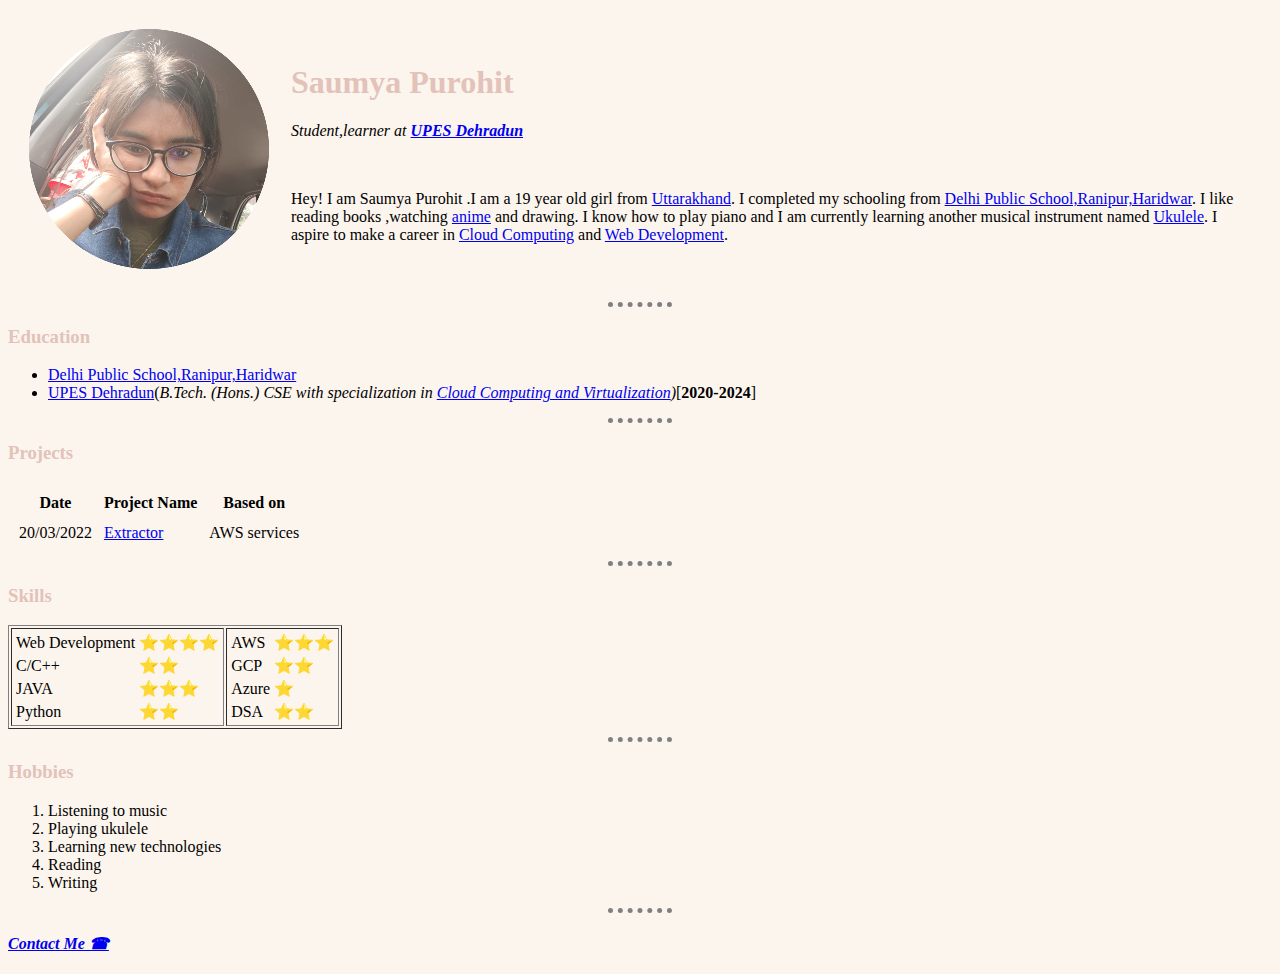
<file: index.html>
<!DOCTYPE html>
<html lang="en" dir="ltr">

<head>
  <meta charset="utf-8">
  <title>🌸Saumya Purohit's Personal Site</title>
  <link rel="stylesheet" href="css/styles.css">
</head>

<body>
  <table cellspacing="20">
    <tr>
      <td><img src="images/me-modified3.png" alt="Saumya profile picture"></td>
      <td><h1>Saumya Purohit</h1>
      <p>
        <em>Student,learner at <strong><a href="https://www.upes.ac.in/">UPES Dehradun</a></strong></em>
      </p>
      <br>
      <p>
        Hey! I am Saumya Purohit .I am a 19 year old girl from <a href="https://uk.gov.in/">Uttarakhand</a>.
        I completed my schooling from <a href="https://dpshardwar.com/">Delhi Public School,Ranipur,Haridwar</a>.
        I like reading books ,watching <a href="https://en.wikipedia.org/wiki/Anime">anime</a> and drawing. I know how to play piano and I am currently learning another musical instrument named <a href="https://en.wikipedia.org/wiki/Ukulele">Ukulele</a>.
        I aspire to make a career in <a href="https://en.wikipedia.org/wiki/Cloud_computing">Cloud Computing</a> and <a href="https://en.wikipedia.org/wiki/Web_development">Web Development</a>.

      </p>
    </td>
    </tr>
  </table>

  <hr>
  <h3>Education </h3>
  <ul>
    <li><a href="https://dpshardwar.com/">Delhi Public School,Ranipur,Haridwar</a></li>
    <li><a href="https://www.upes.ac.in/">UPES Dehradun</a>(<em>B.Tech. (Hons.) CSE with specialization in <a href="https://www.upes.ac.in/course/btech-hons-computer-science-and-engineering-cloud-computing-and-virtualization-technology">Cloud Computing and Virtualization</a>)</em>[<strong>2020-2024</strong>]</li>
  </ul>
  <hr>
  <h3>Projects</h3>
  <table cellspacing="10">
    <thead>
      <tr>
        <th>Date</th>
        <th>Project Name</th>
        <th>Based on</th>
      </tr>
    </thead>
    <tbody>
      <tr>
        <td>20/03/2022</td>
        <td><a href="https://docs.google.com/presentation/d/1v0L8qGHDTlw2pr2gPqmRgX3WxS3FwGUuEva_3RC4dY0/edit?usp=sharing">Extractor</a></td>
        <td>AWS services</td>
      </tr>
    </tbody>
  </table>
  <hr>
  <h3>Skills</h3>
  <table border="1">
    <tr>
      <td>
        <table>
          <tr>
            <td>Web Development</td>
            <td>⭐⭐⭐⭐</td>
          </tr>
          <tr>
            <td>C/C++</td>
            <td>⭐⭐</td>
          </tr>
          <tr>
            <td>JAVA</td>
            <td>⭐⭐⭐</td>
          </tr>
          <tr>
            <td>Python</td>
            <td>⭐⭐</td>
          </tr>
        </table>
      </td>
      <td>
        <table>
          <tr>
            <td>AWS</td>
            <td>⭐⭐⭐</td>
          </tr>
          <tr>
            <td>GCP</td>
            <td>⭐⭐</td>
          </tr>
          <tr>
            <td>Azure</td>
            <td>⭐</td>
          </tr>
          <tr>
            <td>DSA</td>
            <td>⭐⭐</td>
          </tr>
        </table>
      </td>
    </tr>
  </table>
  <hr>
  <h3>Hobbies</h3>
  <ol>
    <li>Listening to music</li>
    <li>Playing ukulele</li>
    <li>Learning new technologies</li>
    <li>Reading</li>
    <li>Writing</li>
  </ol>
  <hr>
  <h4><em><a href="Contact-Me.html">Contact Me ☎</a></em></h4>
</body>

</html>
</file>
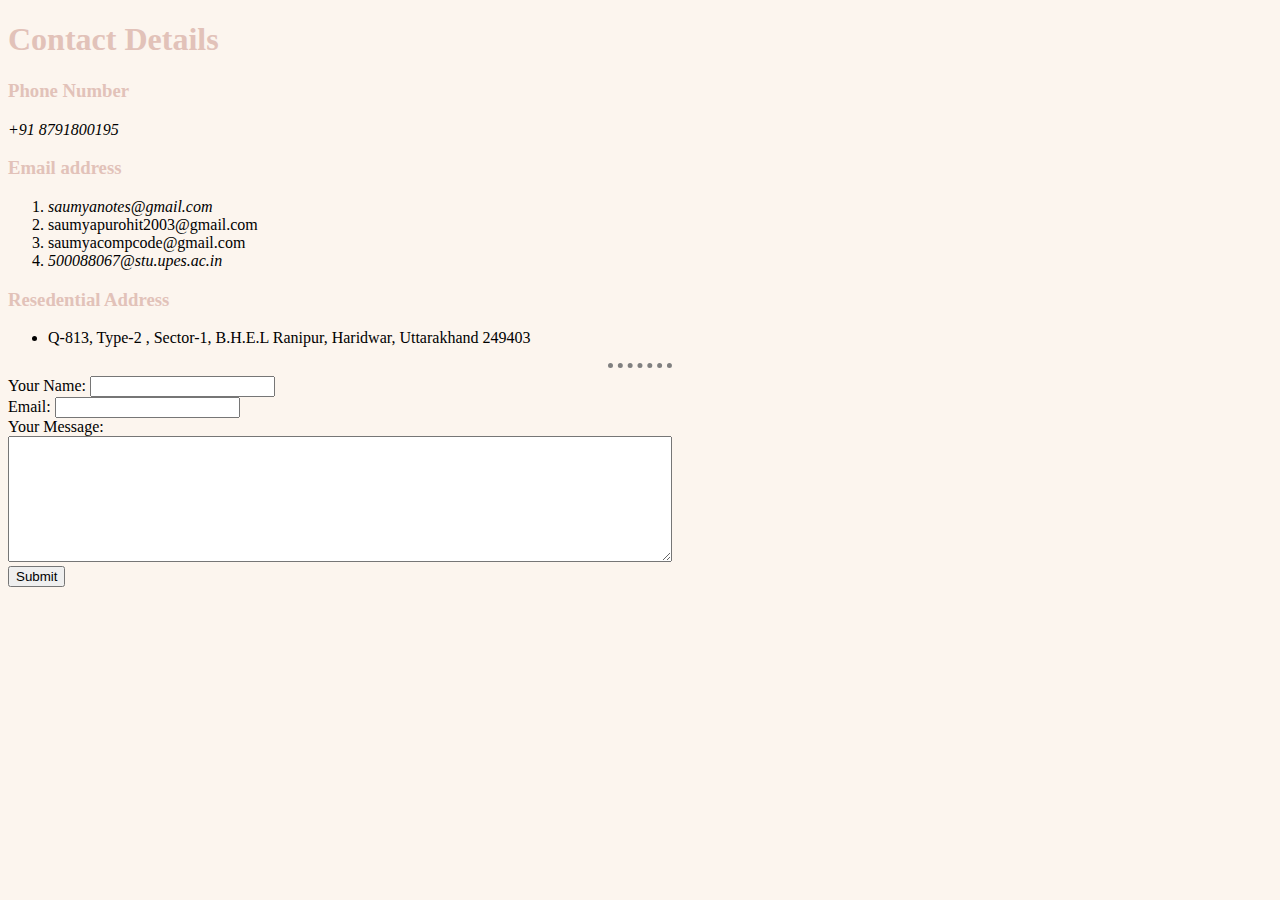
<file: Contact-Me.html>
<!DOCTYPE html>
<html lang="en" dir="ltr">
  <head>
    <meta charset="utf-8">
    <title>☎ Contact Me</title>
    <link rel="stylesheet" href="css/styles.css">
  </head>
  <body>
  <h1>Contact Details</h1>
  <h3>Phone Number</h3>
  <p><em>+91 8791800195</em></p>
  <h3>Email address </h3>
  <ol>
    <li><em>saumyanotes@gmail.com</em></li>
    <li>saumyapurohit2003@gmail.com</li>
    <li>saumyacompcode@gmail.com</li>
    <li><em>500088067@stu.upes.ac.in</em></li>
  </ol>
  <h3>Resedential Address</h3>
  <ul>
    <li><p>Q-813, Type-2 , Sector-1, B.H.E.L Ranipur,
          Haridwar, Uttarakhand 249403 </p></li>
  </ul>
  <hr>
  <form action="mailto:saumyanotes@gmail.com" method="post" enctype="text/plain">
    <label for="">Your Name: </label>
    <input type="text" name="yourName" value="">
    <br>
    <label for="">Email: </label>
    <input type="email" name="yourMail" value="">
    <br>
    <label for="">Your Message: </label>
    <br>
    <textarea name="yourMessage" rows="8" cols="80"></textarea>
    <br>
    <input type="submit" name="" value="Submit">
  </form>
  </body>
</html>
</file>
<file: css/styles.css>
body{
  background-color:#FCF5EE;
}
h1{
  color: #E2C2B9;
}
h3{
  color: #E2C2B9;
}
hr{
  border-style: none;
  border-top-style: dotted;
  border-color: grey;
  border-width: 5px;
  width:5%;
}
</file>
